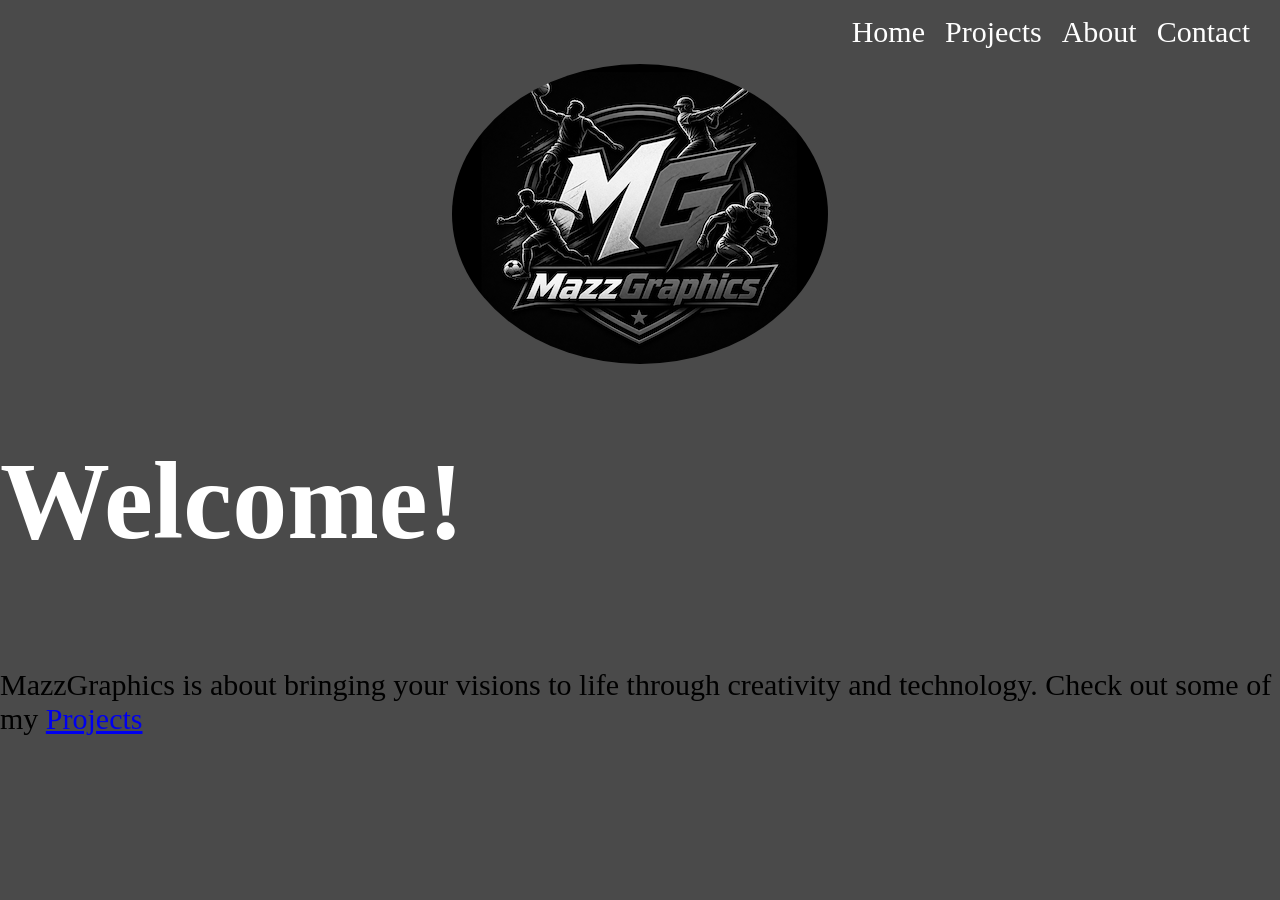
<file: index.html>
<!DOCTYPE html>
<html lang="en">
<head>
    <meta charset="UTF-8">
    <meta name="viewport" content="width=device-width, initial-scale=1.0">
    <title>MazzGraphics</title>
    <link rel="stylesheet" href="style.css">
</head>
<body>
    <nav>
<ul class="nav-links">
<li><a href="index.html">Home</a></li>
<li><a href="projects.html">Projects</a></li>
<li><a href="about.html">About</a></li>
<li><a href="contact.html">Contact</a></li>
</ul>
</nav>

<img src="images/resizedlogo.png" alt="mazzgraphicslogo" class="logopic"> 

<h1 class="float-text">Welcome!</h1>
<p class="intro">MazzGraphics is about bringing your visions to life through creativity and technology. Check out some of my  <a href="projects.html">Projects </a></p>





</body>
</html>
</file>
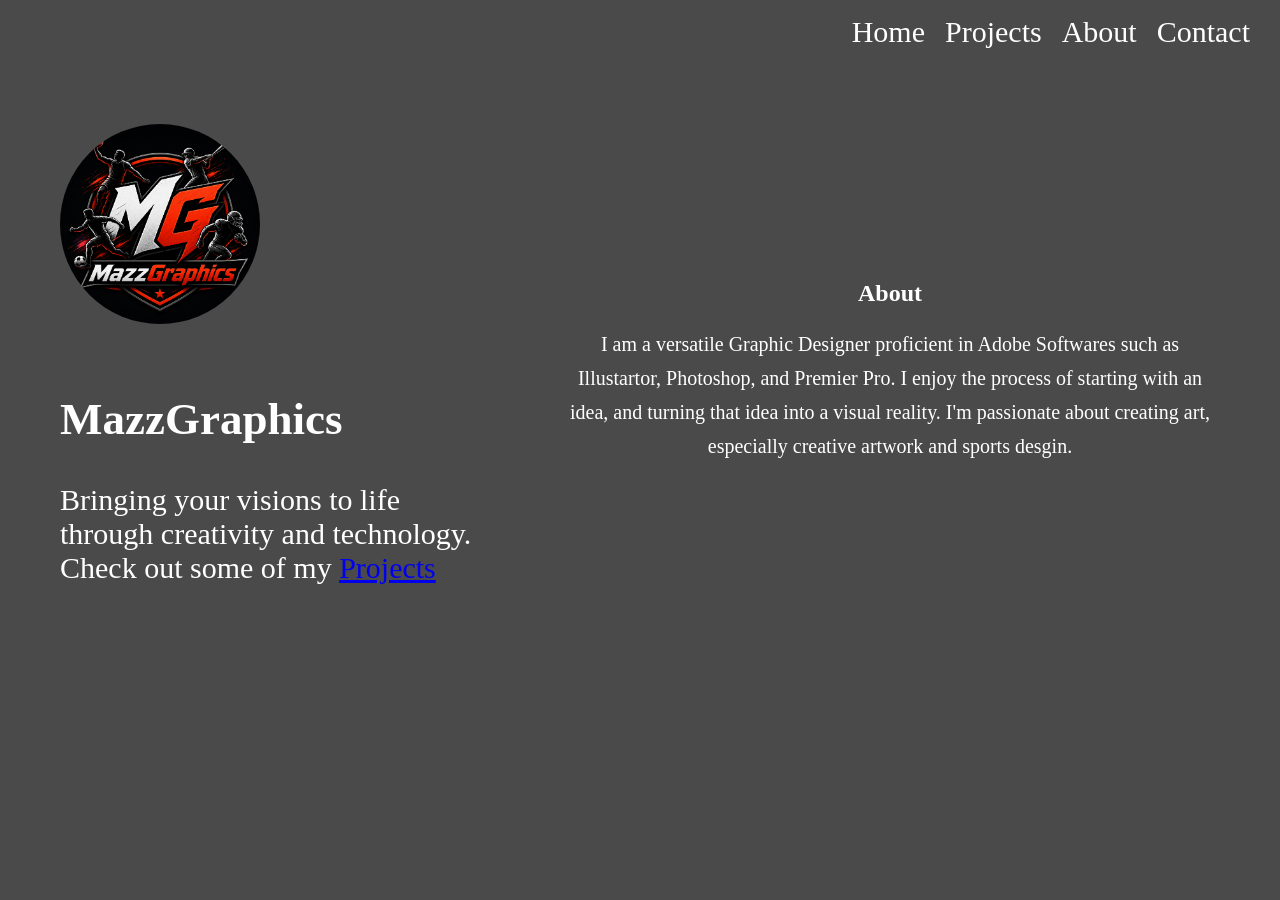
<file: about.html>
<!DOCTYPE html>
<html lang="en">
<head>
    <meta charset="UTF-8">
    <meta name="viewport" content="width=device-width, initial-scale=1.0">
    <title>About</title>
    <link rel="stylesheet" href="style.css">
</head>
<body>
        <nav>
<ul>
<li><a href="index.html">Home</a></li>
<li><a href="projects.html">Projects</a></li>
<li><a href="about.html">About</a></li>
<li><a href="contact.html">Contact</a></li>
</ul>
</nav>

<section class="about-container">
    <div class="left-column">
        <img src="images/mazzgraphicsabout.png" alt="mazzgraphicslogo" class="graphicslogo">
<h1>MazzGraphics</h1>
<p> Bringing your visions to life through creativity and technology. Check out some of my  <a href="projects.html">Projects </a></p>
</div>

<div class="right-column">
    <h2>About</h2>
    <p>I am a versatile Graphic Designer proficient in Adobe Softwares such as Illustartor, Photoshop, and Premier Pro. I enjoy the process of starting with an idea, and turning that idea into a visual reality. I'm passionate about creating art, especially creative artwork and sports desgin.</p>
</div>
</section>


</body>
</html>
</file>
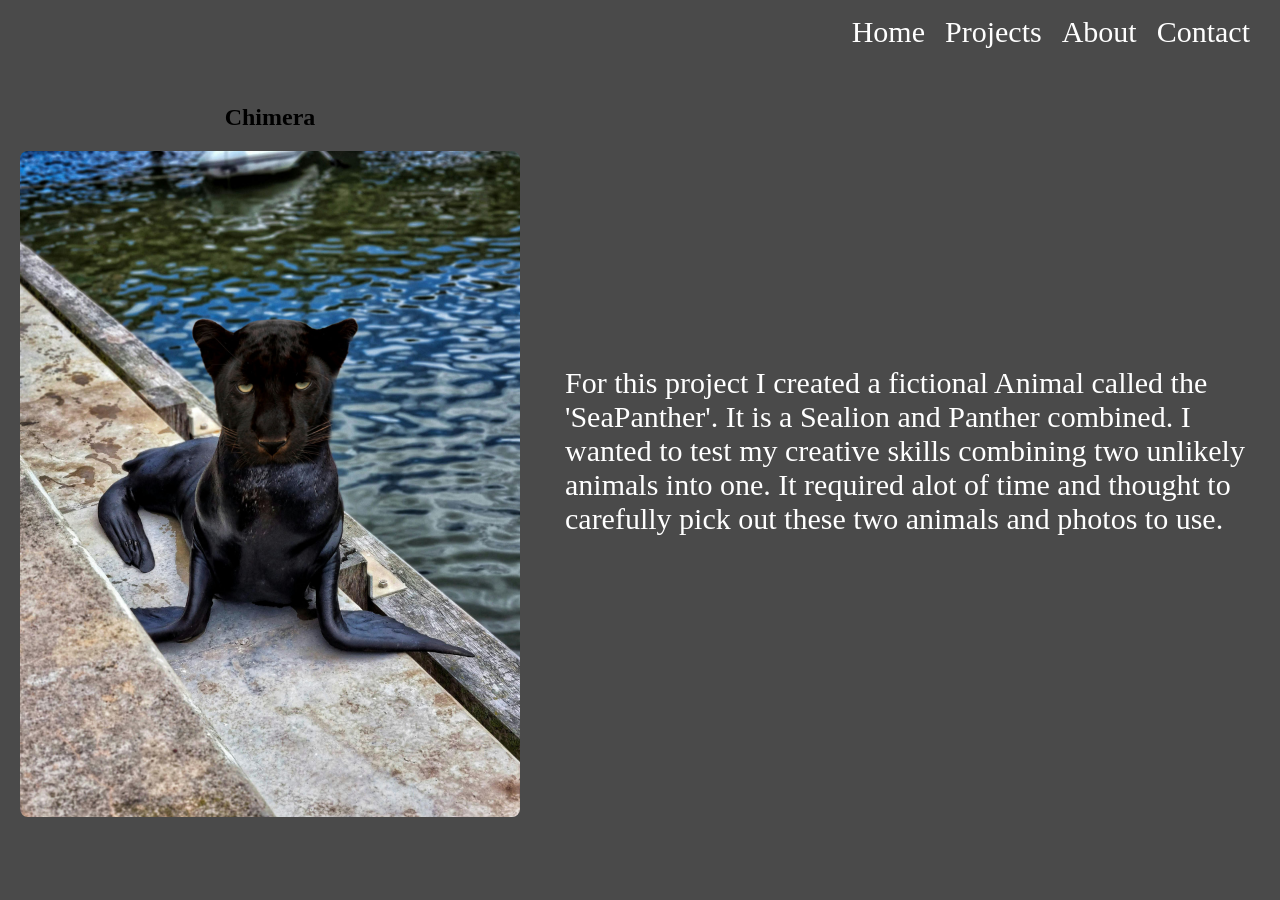
<file: chimera.html>
<!DOCTYPE html>
<html lang="en">
<head>
    <meta charset="UTF-8">
    <meta name="viewport" content="width=device-width, initial-scale=1.0">
    <title>Chimera</title>
    <link rel="stylesheet" href="style.css">
</head>
<body>
     <nav>
<ul class="nav-links">
<li><a href="index.html">Home</a></li>
<li><a href="projects.html">Projects</a></li>
<li><a href="about.html">About</a></li>
<li><a href="contact.html">Contact</a></li>
</ul>
</nav>

<div class="content-wrapper2">
<div class="portrait-container2">
<h2>Chimera</h2>
<div class="chimera">
<img src="images/chimeraexample.jpeg" alt="chimera">
</div>
</div>

<p class="chimera-description">
    For this project I created a fictional Animal called the 'SeaPanther'. It is a Sealion and Panther combined. I wanted to test my creative skills combining two unlikely animals into one. It required alot of time and thought to carefully pick out these two animals and photos to use.
</div>


</body>
</html>
</file>
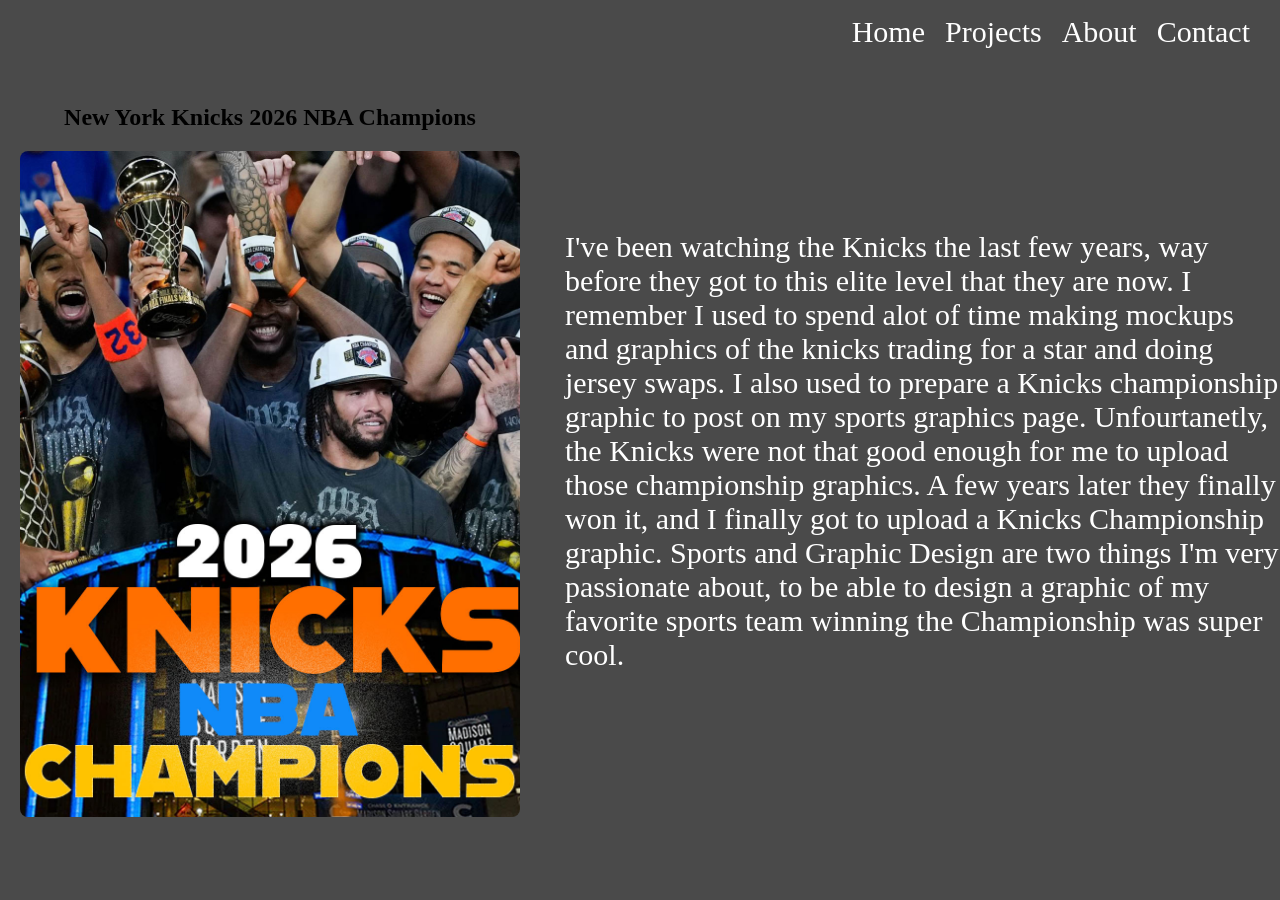
<file: knicks.html>
<!DOCTYPE html>
<html lang="en">
<head>
    <meta charset="UTF-8">
    <meta name="viewport" content="width=device-width, initial-scale=1.0">
    <title>Knicks Championship</title>
    <link rel="stylesheet" href="style.css">
</head>
<body>

     <nav>
<ul class="nav-links">
<li><a href="index.html">Home</a></li>
<li><a href="projects.html">Projects</a></li>
<li><a href="about.html">About</a></li>
<li><a href="contact.html">Contact</a></li>
</ul>
</nav>

<div class="content-wrapper4">
<div class="portrait-container4">
<h2>New York Knicks 2026 NBA Champions</h2>
<div class="nyknicks">
<img src="images/knicks_2026_championship_nba copy.jpeg" alt="knicks win championship">
</div>
</div>

<p class="knicks-description">
     I've been watching the Knicks the last few years, way before they got to this elite level that they are now. I remember I used to spend alot of time making mockups and graphics of the knicks trading for a star and doing jersey swaps. I also used to prepare a Knicks championship graphic to post on my sports graphics page. Unfourtanetly, the Knicks were not that good enough for me to upload those championship graphics. A few years later they finally won it, and I finally got to upload a Knicks Championship graphic. Sports and Graphic Design are two things I'm very passionate about, to be able to design a graphic of my favorite sports team winning the Championship was super cool.
    </p>
    </div>

    
</body>
</html>
</file>
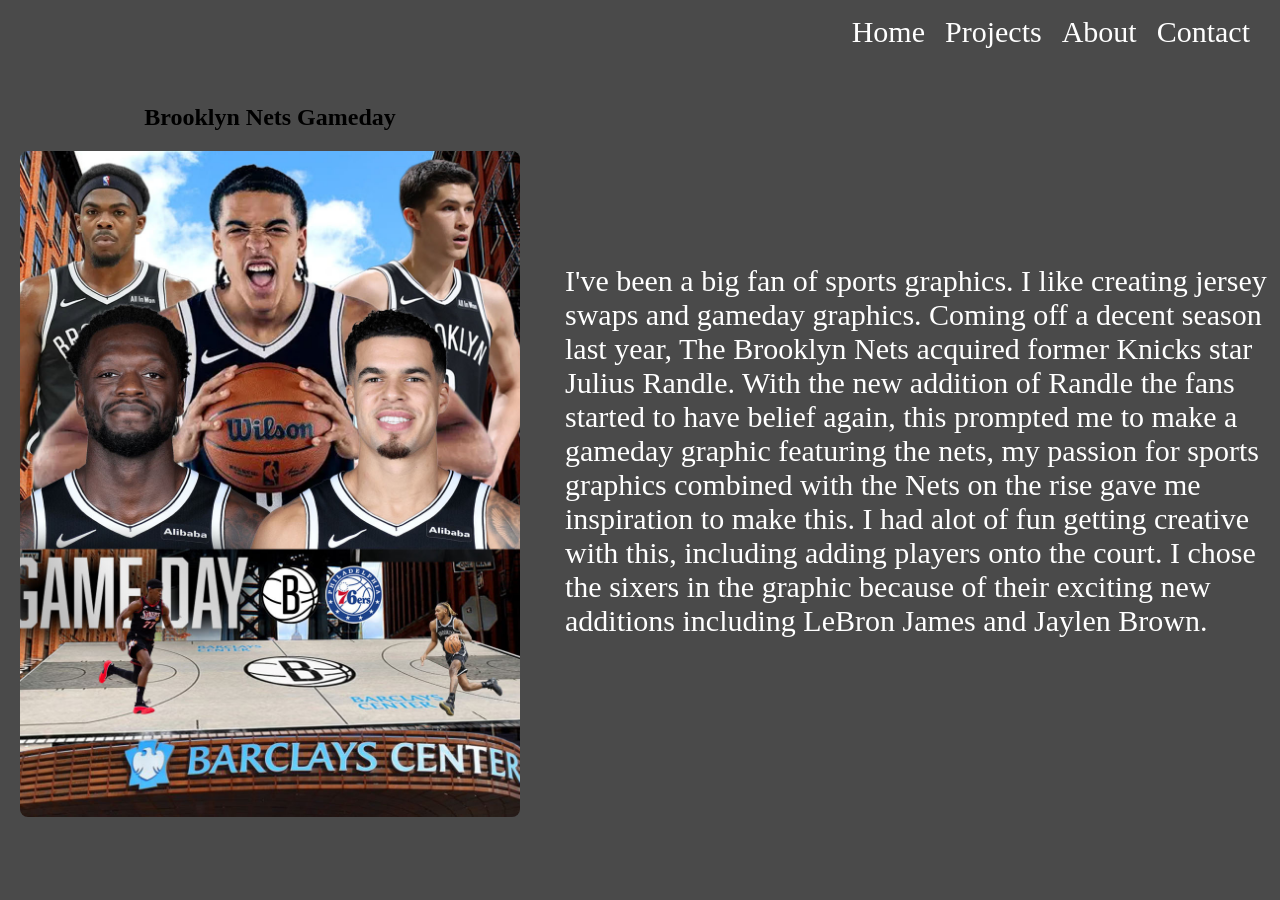
<file: nets.html>
<!DOCTYPE html>
<html lang="en">
<head>
    <meta charset="UTF-8">
    <meta name="viewport" content="width=device-width, initial-scale=1.0">
    <title>Nets Gameday</title>
    <link rel="stylesheet" href="style.css">
</head>
<body>
    
 <nav>
<ul class="nav-links">
<li><a href="index.html">Home</a></li>
<li><a href="projects.html">Projects</a></li>
<li><a href="about.html">About</a></li>
<li><a href="contact.html">Contact</a></li>
</ul>
</nav>


<div class="content-wrapper3">
<div class="portrait-container3">
<h2>Brooklyn Nets Gameday</h2>
<div class="netsg">
<img src="images/netssixersgameday.jpeg" alt="nets gameday">
</div>
</div>

<p class="nets-description">
     I've been a big fan of sports graphics. I like creating jersey swaps and gameday graphics. Coming off a decent season last year, The Brooklyn Nets acquired former Knicks star Julius Randle. With the new addition of Randle the fans started to have belief again, this prompted me to make a gameday graphic featuring the nets, my passion for sports graphics combined with the Nets on the rise gave me inspiration to make this. I had alot of fun getting creative with this, including adding players onto the court. I chose the sixers in the graphic because of their exciting new additions including LeBron James and Jaylen Brown. 
</div>

</body>
</html>
</file>
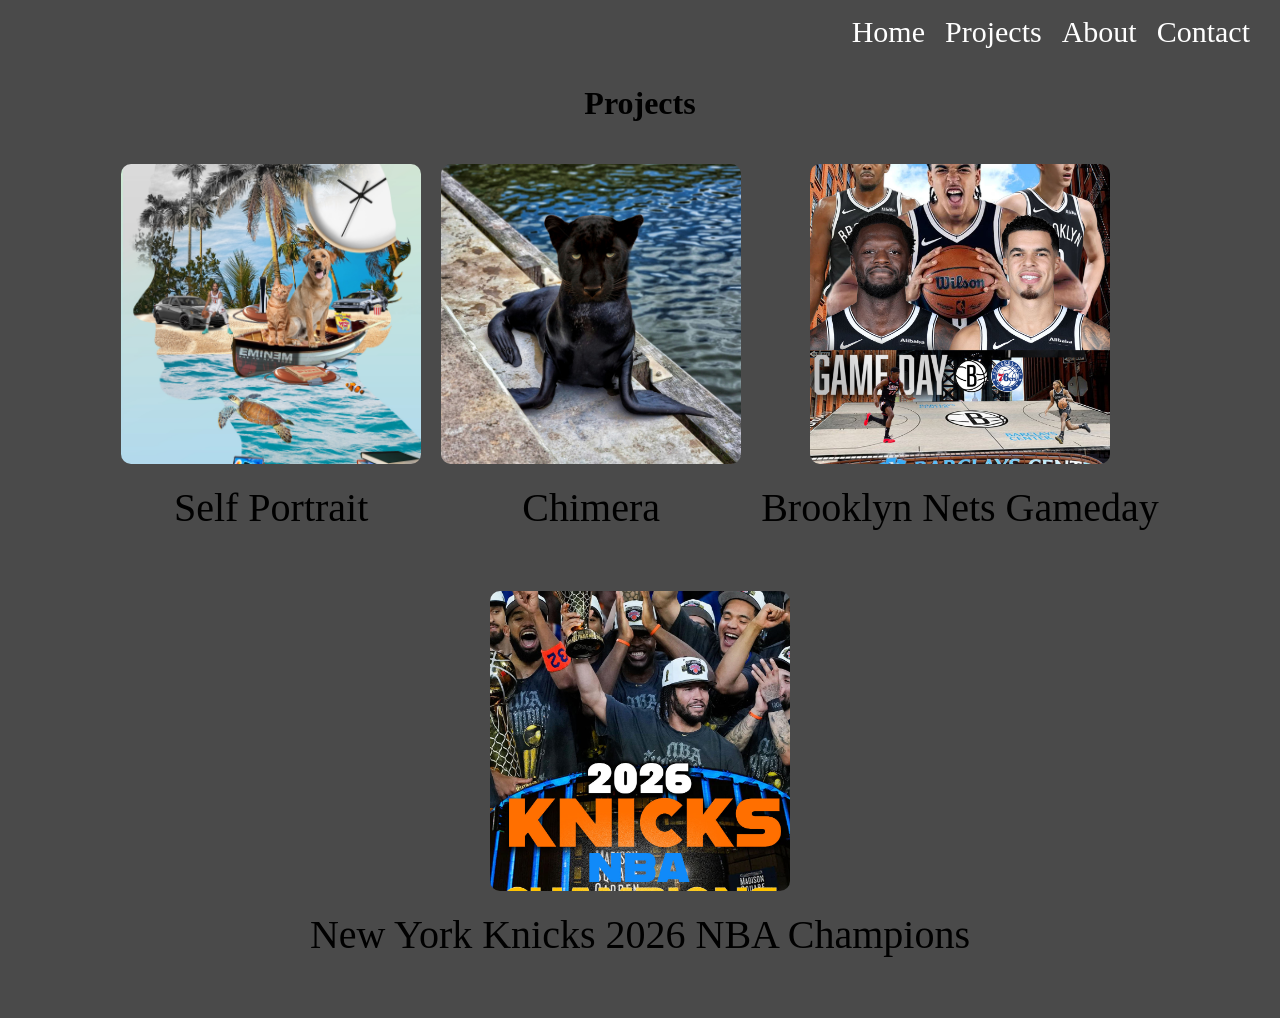
<file: projects.html>
<!DOCTYPE html>
<html lang="en">
<head>
    <meta charset="UTF-8">
    <meta name="viewport" content="width=device-width, initial-scale=1.0">
    <title>Projects</title>
    <link rel="stylesheet" href="style.css">
</head>
<body>
        <nav>
<ul>
<li><a href="index.html">Home</a></li>
<li><a href="projects.html">Projects</a></li>
<li><a href="about.html">About</a></li>
<li><a href="contact.html">Contact</a></li>
</ul>
</nav>

<h1 class="project-text">Projects</h1>
<div class="project-images">
    <div class="project-item">
<img src="images/projectexample.jpeg" alt="project1">
<p> <a href="self-portrait.html">Self Portrait</a></p>
</div>

<div class="project-item">
<img src="images/chimeraexample.jpeg" alt="project2">
<p><a href="chimera.html">Chimera</a></p>
</div>

<div class="project-item">
<img src="images/netssixersgameday.jpeg" alt="project3">
<p><a href="nets.html">Brooklyn Nets Gameday</a></p>
</div>

<div class="project-item">
<img src="images/knicks_2026_championship_nba copy.jpeg" alt="project4">
<p> <a href="knicks.html">New York Knicks 2026 NBA Champions</a></p>
</div>

</div>

</body>
</html>
</file>
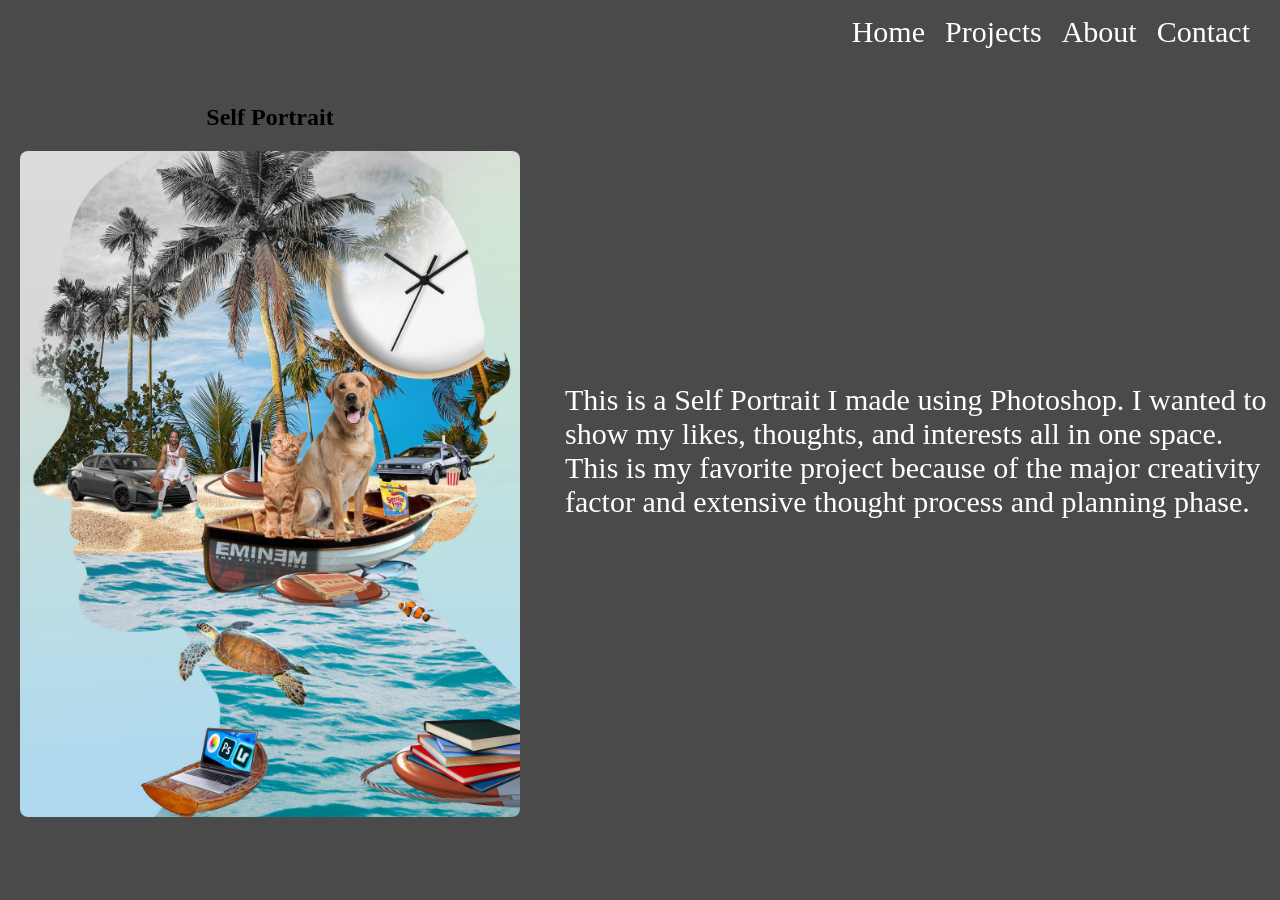
<file: self-portrait.html>
<!DOCTYPE html>
<html lang="en">
<head>
    <meta charset="UTF-8">
    <meta name="viewport" content="width=device-width, initial-scale=1.0">
    <title>Self Portrait</title>
<link rel="stylesheet" href="style.css">

</head>
<body>
     <nav>
<ul class="nav-links">
<li><a href="index.html">Home</a></li>
<li><a href="projects.html">Projects</a></li>
<li><a href="about.html">About</a></li>
<li><a href="contact.html">Contact</a></li>
</ul>
</nav>

<div class="content-wrapper">
<div class="portrait-container">
<h2>Self Portrait</h2>
<div class="portrait">
<img src="images/projectexample.jpeg" alt="self portrait">
</div>
</div>

<p class="portrait-description">
    This is a Self Portrait I made using Photoshop. I wanted to show my likes, thoughts, and interests all in one space. This is my favorite project because of the major creativity factor and extensive thought process and planning phase.  
</p>
</div>


</body>
</html>
</file>
<file: style.css>
body {
    margin: 0;
    background-color: #4a4a4a;
}

nav {
    display: flex;
    justify-content: flex-end;
    padding: 15px 30px;
}

nav ul {
    display: flex;
    list-style-type:none;
    margin: 0;
    padding: 0;
    gap: 20px;
}

nav a {
    text-decoration: none;
    color:white;
    font-size: 30px;
    transition: color 0.3s ease;
    
}

nav a:hover {
    color: aquamarine;
    text-decoration: underline;
}



.logopic {
    display: block;
    margin-left: auto;
    margin-right: auto;
    border-radius: 50%;
    object-fit: cover;

}

.float-text {
  text-align: left;
  color:white;
    width: 150px;
    margin-right: 15px;
    font-size: 110px;
    display: inline-block;
}

.intro {
    color: black;
    font-size: 30px;
}

.project-text {
    text-align: center;
}

.project-images {
    display: flex;
    justify-content: center;
    align-items: center;
    gap: 20px;
    flex-wrap: wrap;
    padding: 20px;

}

.project-images img {
    width: 300px;
    height: 300px;
    object-fit: cover;
    border-radius: 10px;
}

.project-item {
    display: flex;
    flex-direction: column;
align-items: center;
text-align: center;
}

.project-item p {
    margin-top: 20px;
    font-size: 40px;
}

.project-item a {
    text-decoration: none;
    color: black;
    transition: color 0.3s ease;

}

    .project-item a:hover {
        color: white;
        text-decoration: underline;
    
    }


.about-container {
    display: flex;
    max-width: 960x;
    width: 100%;
    margin: 0 auto;
    padding: 60px;
    border-radius: 12px;
    gap: 60px;
    align-items: center;
    box-sizing: border-box;
}
.left-column {
    flex: 1;
    text-align: left;
}

.graphicslogo {
    width: 200px;
    height: 200px;
    object-fit: cover;
    border-radius: 50%;
    margin-bottom: 25px;
    flex-shrink: 0;
}

.right-column {
    flex: 1.5;
    text-align: center;
    min-width: 0;
}

.right-column h2 {
    font-size: 1.5rem;
    margin-bottom: 16px;
}

.right-column p {
    font-size: 1.25rem;
    line-height: 1.7;
    margin-bottom: 16px;
}

.instagram-container {
    display: flex;
    flex-direction: column;
    justify-content: center;
    align-items: center;
    height: 200px;
    gap: 10px;
}

.instagram-icon {
    width: 50px;
    height: auto;
    transition: transfrom 0.3s ease, opacity 0.2 ease;
}

.instagram-icon:hover {
    transform: scale(1.1);
    opacity: 1;
}

.instagram-container h2 {
    margin: 0;
}

.contact {
    font-size: 50px;
}

.portrait-container {
    text-align: center;
    max-width: 1000px;
    margin: 0 auto;
    padding: 20px;

}

.portrait {
    flex: 0 0 auto;
    display: flex;
    justify-content: center;
    align-items: center;
    flex-wrap: wrap;
    margin-top: 10px;
}

.portrait img {
    width: 100%;
    max-width: 500px; 
    height: auto;
    aspect-ratio: 3/4;
    object-fit: cover;
    border-radius: 8px;
    display: block;
}

.content-wrapper {
    display: flex;
    align-items: center;
    gap: 25px
}

.portrait-description {
    flex: 1;
    margin: 0;
    text-align: left;
}











.portrait-container2 {
    text-align: center;
    max-width: 1000px;
    margin: 0 auto;
    padding: 20px;

}

.chimera {
    flex: 0 0 auto;
    display: flex;
    justify-content: center;
    align-items: center;
    flex-wrap: wrap;
    margin-top: 10px;
}

.chimera img {
    width: 100%;
    max-width: 500px; 
    height: auto;
    aspect-ratio: 3/4;
    object-fit: cover;
    border-radius: 8px;
    display: block;
}

.content-wrapper2 {
    display: flex;
    align-items: center;
    gap: 25px
}

.chimera-description {
    flex: 1;
    margin: 0;
    text-align: left;
}







.portrait-container3 {
    text-align: center;
    max-width: 1000px;
    margin: 0 auto;
    padding: 20px;

}

.netsg {
    flex: 0 0 auto;
    display: flex;
    justify-content: center;
    align-items: center;
    flex-wrap: wrap;
    margin-top: 10px;
}

.netsg img {
    width: 100%;
    max-width: 500px; 
    height: auto;
    aspect-ratio: 3/4;
    object-fit: cover;
    border-radius: 8px;
    display: block;
}

.content-wrapper3 {
    display: flex;
    align-items: center;
    gap: 25px
}

.nets-description {
    flex: 1;
    margin: 0;
    text-align: left;
}






.portrait-container4 {
    text-align: center;
    max-width: 1000px;
    margin: 0 auto;
    padding: 20px;

}

.nyknicks {
    flex: 0 0 auto;
    display: flex;
    justify-content: center;
    align-items: center;
    flex-wrap: wrap;
    margin-top: 10px;
}

.nyknicks img {
    width: 100%;
    max-width: 500px; 
    height: auto;
    aspect-ratio: 3/4;
    object-fit: cover;
    border-radius: 8px;
    display: block;
}

.content-wrapper4 {
    display: flex;
    align-items: center;
    gap: 25px
}

.knicks-description {
    flex: 1;
    margin: 0;
    text-align: left;
}

.portrait-description {
    color: white;
    font-size: 30px;
}

.chimera-description {
    color: white;
    font-size: 30px;
}

.nets-description {
    color: white;
    font-size: 30px;
}

.knicks-description {
    color: white;
    font-size: 30px;
}

.left-column {
    color: white;
    font-size: 30px;
}

.right-column {
    color: white;
    font-size: 30px;
}
</file>
